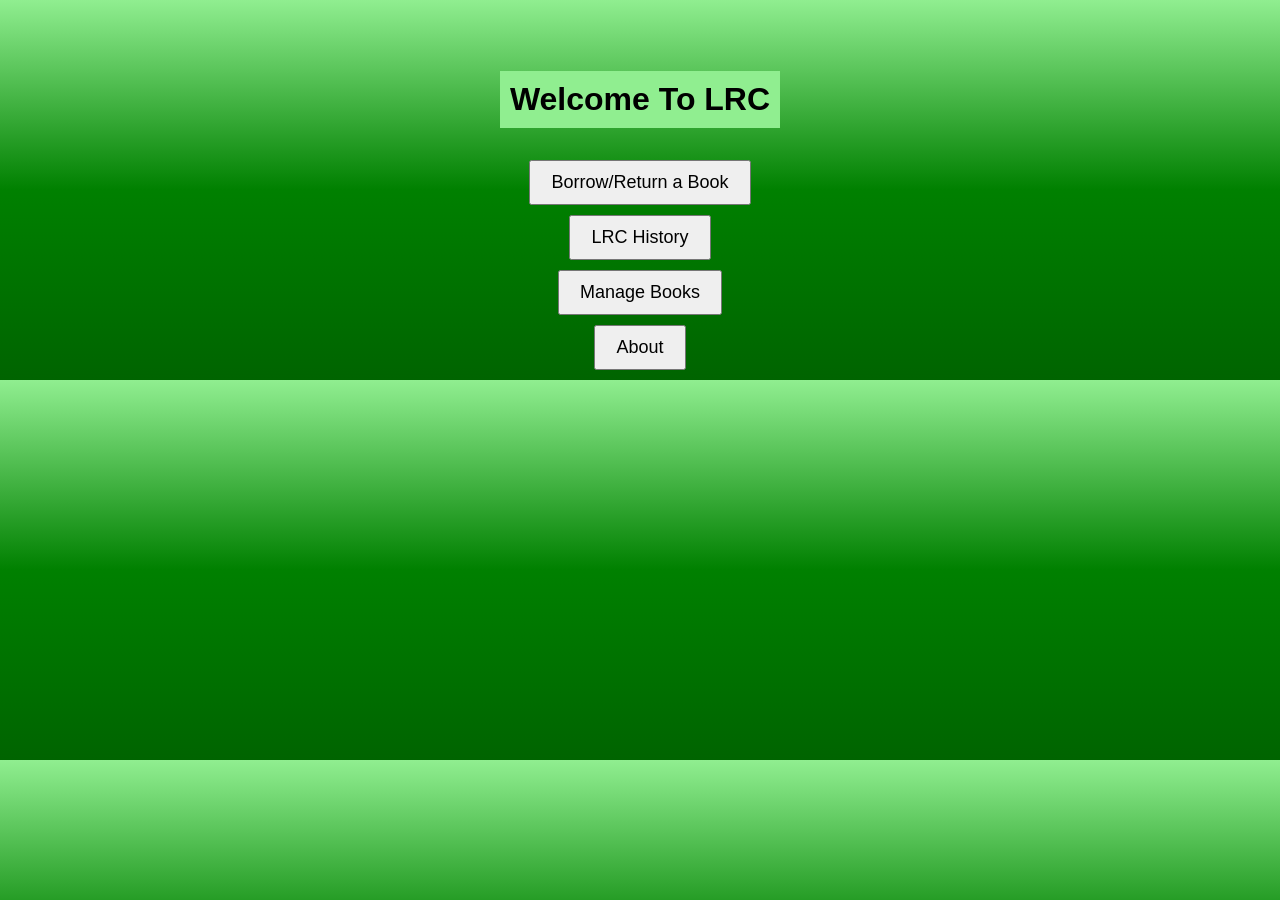
<file: index.html>
<!DOCTYPE html>
<html lang="en">
<head>
    <meta charset="UTF-8">
    <meta name="viewport" content="width=device-width, initial-scale=1.0">
    <title>Welcome To LRC</title>
    <link rel="stylesheet" href="s.css">
</head>
<body>
    <div class="container">
        <h1>Welcome To LRC</h1>
        <button onclick="location.href='borrow.html'">Borrow/Return a Book</button>
        <button onclick="location.href='history.html'">LRC History</button>
        <button onclick="location.href='addbooks.html'">Manage Books</button>
        <button onclick="location.href='about.html'">About</button>
    </div>
</body>
</html>
</file>
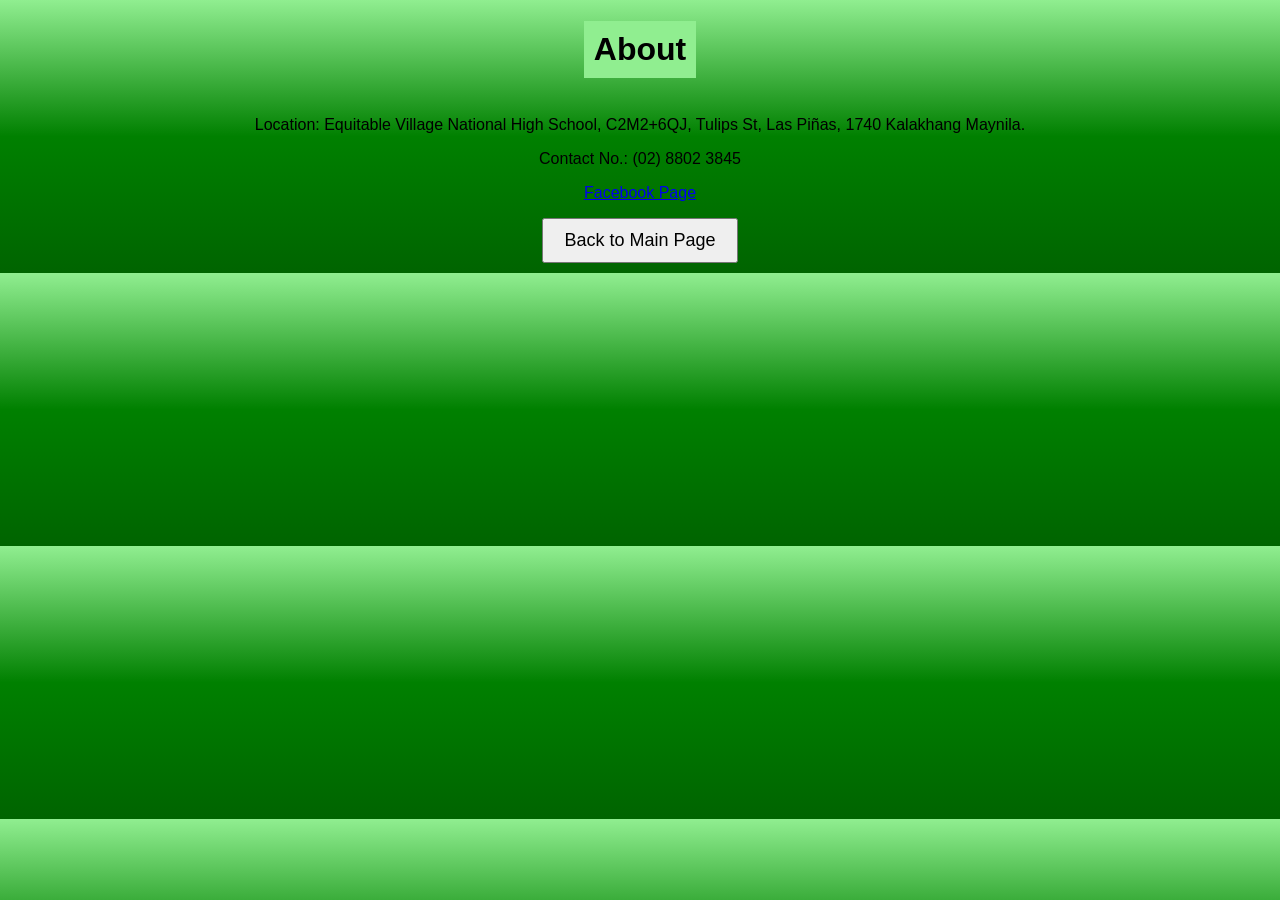
<file: about.html>
<!DOCTYPE html>
<html lang="en">
<head>
    <meta charset="UTF-8">
    <meta name="viewport" content="width=device-width, initial-scale=1.0">
    <title>About</title>
    <link rel="stylesheet" href="s.css">
</head>
<body>
    <h1>About</h1>
    <p>Location: Equitable Village National High School, C2M2+6QJ, Tulips St, Las Piñas, 1740 Kalakhang Maynila.</p>
    <p>Contact No.: (02) 8802 3845</p>
    <p><a href="https://www.facebook.com/evnhs320301/" target="_blank">Facebook Page</a></p>
    <button onclick="location.href='index.html'">Back to Main Page</button>
</body>
</html>
</file>
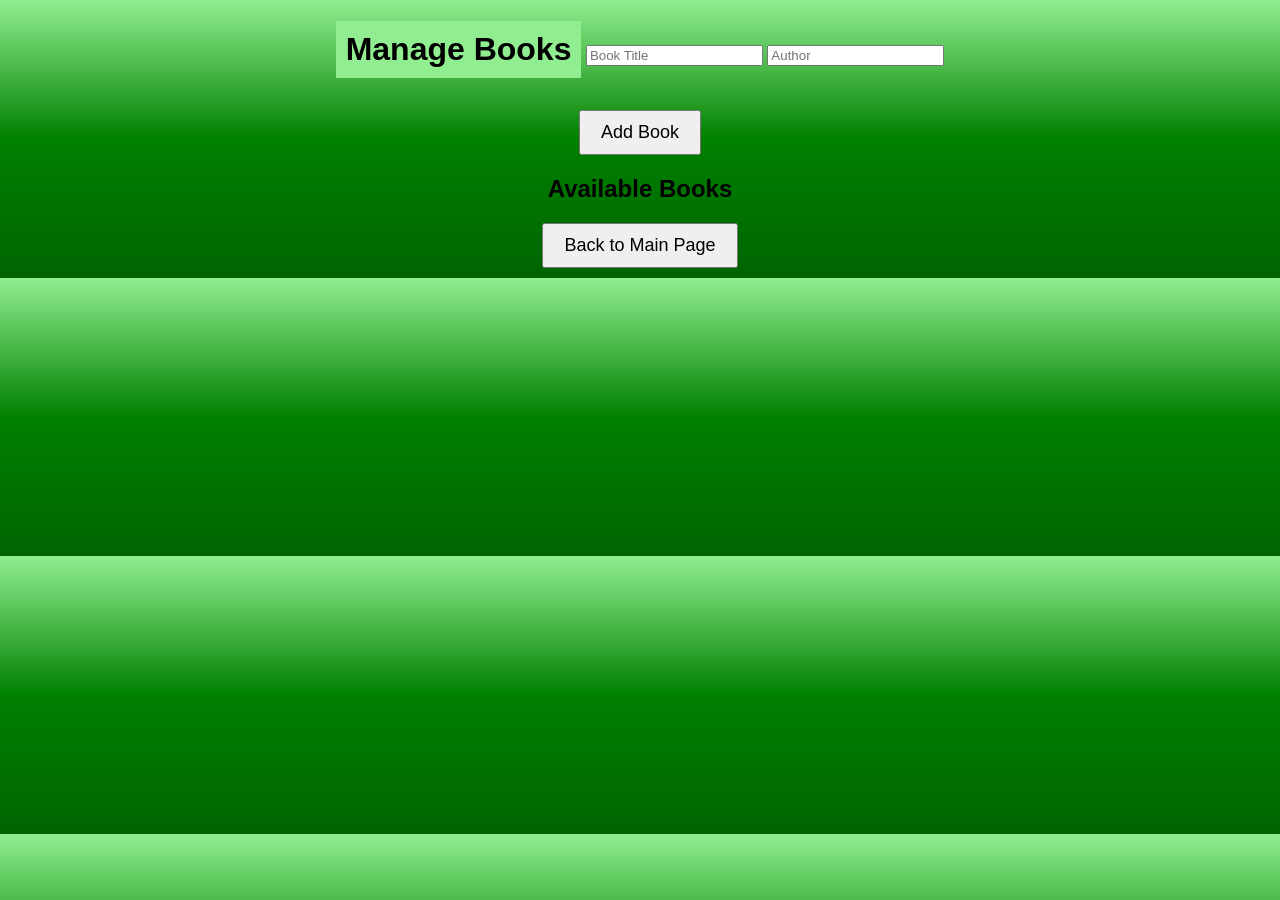
<file: addbooks.html>
<!DOCTYPE html>
<html lang="en">
<head>
    <meta charset="UTF-8">
    <meta name="viewport" content="width=device-width, initial-scale=1.0">
    <title>Manage Books</title>
    <link rel="stylesheet" href="s.css">
    <script src="script.js" defer></script>
</head>
<body>
    <h1>Manage Books</h1>
    <input type="text" id="bookTitle" placeholder="Book Title">
    <input type="text" id="bookAuthor" placeholder="Author">
    <button onclick="addBook()">Add Book</button>
    <h2>Available Books</h2>
    <ul id="bookList"></ul>
    <button onclick="location.href='index.html'">Back to Main Page</button>
</body>
</html>
</file>
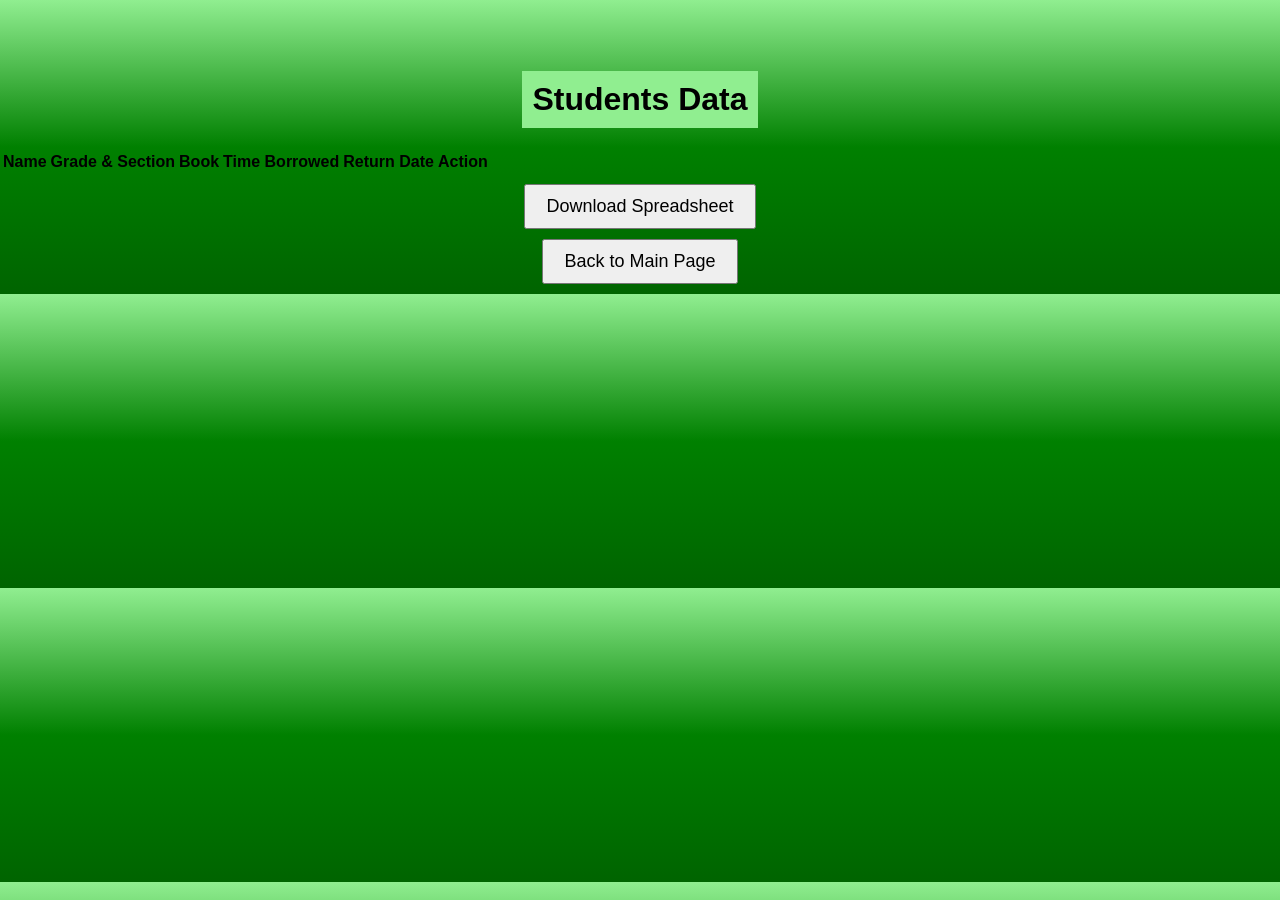
<file: admin.html>
<!DOCTYPE html>
<html lang="en">
<head>
    <meta charset="UTF-8">
    <meta name="viewport" content="width=device-width, initial-scale=1.0">
    <title>LRC History</title>
    <link rel="stylesheet" href="s.css">
</head>
<body>
    <div class="container">
        <h1>Students Data</h1>
        <table id="studentTable">
            <tr>
                <th>Name</th>
                <th>Grade & Section</th>
                <th>Book</th>
                <th>Time Borrowed</th>
                <th>Return Date</th>
                <th>Action</th>
            </tr>
        </table>
        <button id="downloadPDF">Download Spreadsheet</button>
        <button onclick="window.location.href='index.html'">Back to Main Page</button>
    </div>
    <script src="script.js"></script>
</body>
</html>
</file>
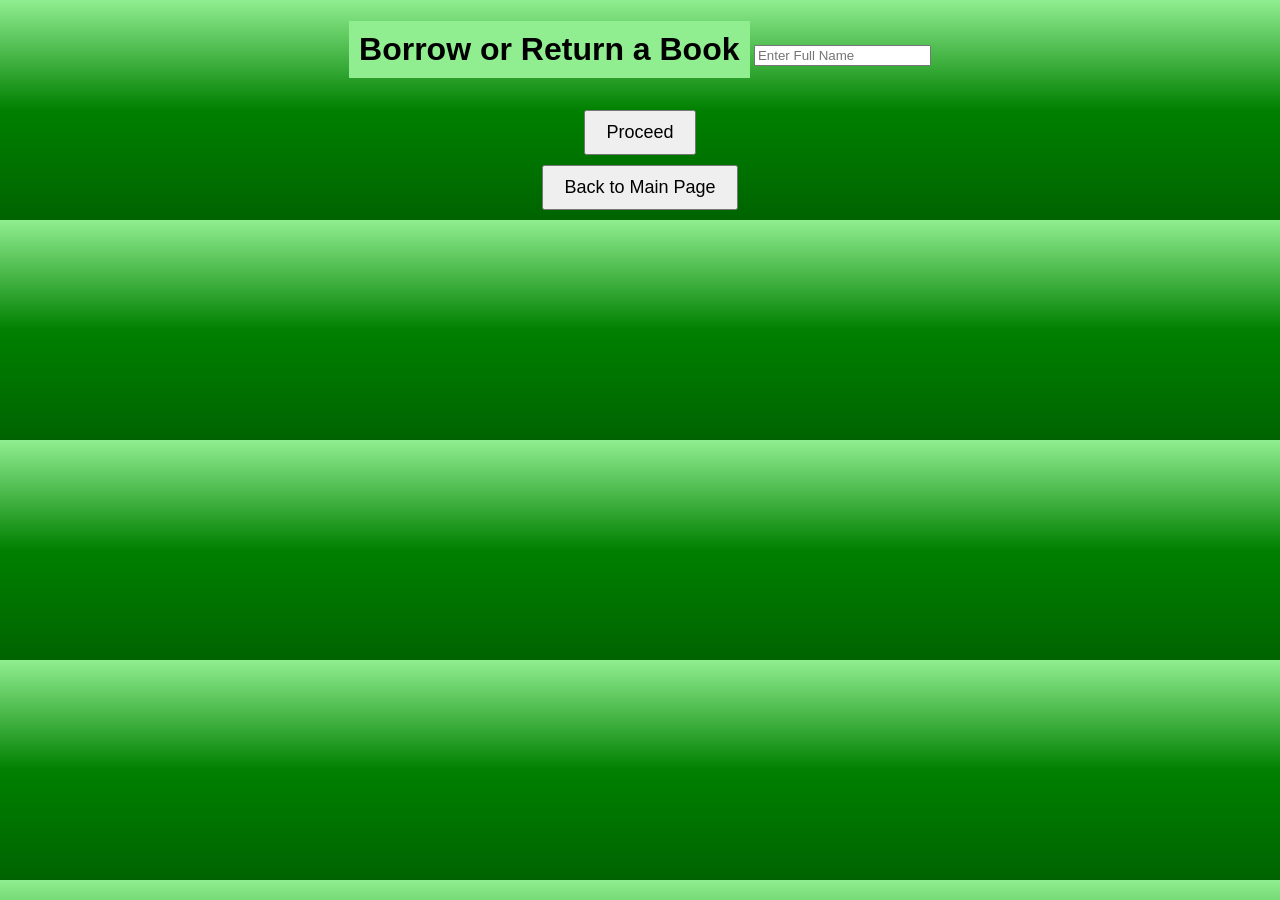
<file: borrow.html>
<!DOCTYPE html>
<html lang="en">
<head>
    <meta charset="UTF-8">
    <meta name="viewport" content="width=device-width, initial-scale=1.0">
    <title>Borrow/Return</title>
    <link rel="stylesheet" href="s.css">
    <script src="script.js" defer></script>
</head>
<body>
    <h1>Borrow or Return a Book</h1>
    <input type="text" id="studentName" placeholder="Enter Full Name">
    <button onclick="checkStudent()">Proceed</button>
    <div id="actionSection" style="display: none;">
        <button onclick="showBorrow()">Borrow a Book</button>
        <button onclick="showReturn()">Return a Book</button>
    </div>
    <div id="borrowSection" style="display: none;">
        <input type="text" id="searchBook" placeholder="Search for a Book">
        <button onclick="borrowBook()">Borrow</button>
    </div>
    <div id="returnSection" style="display: none;">
        <p>Books You Borrowed:</p>
        <select id="borrowedBooks"></select>
        <button onclick="returnBook()">Return</button>
    </div>
    <button onclick="location.href='index.html'">Back to Main Page</button>
</body>
</html>
</file>
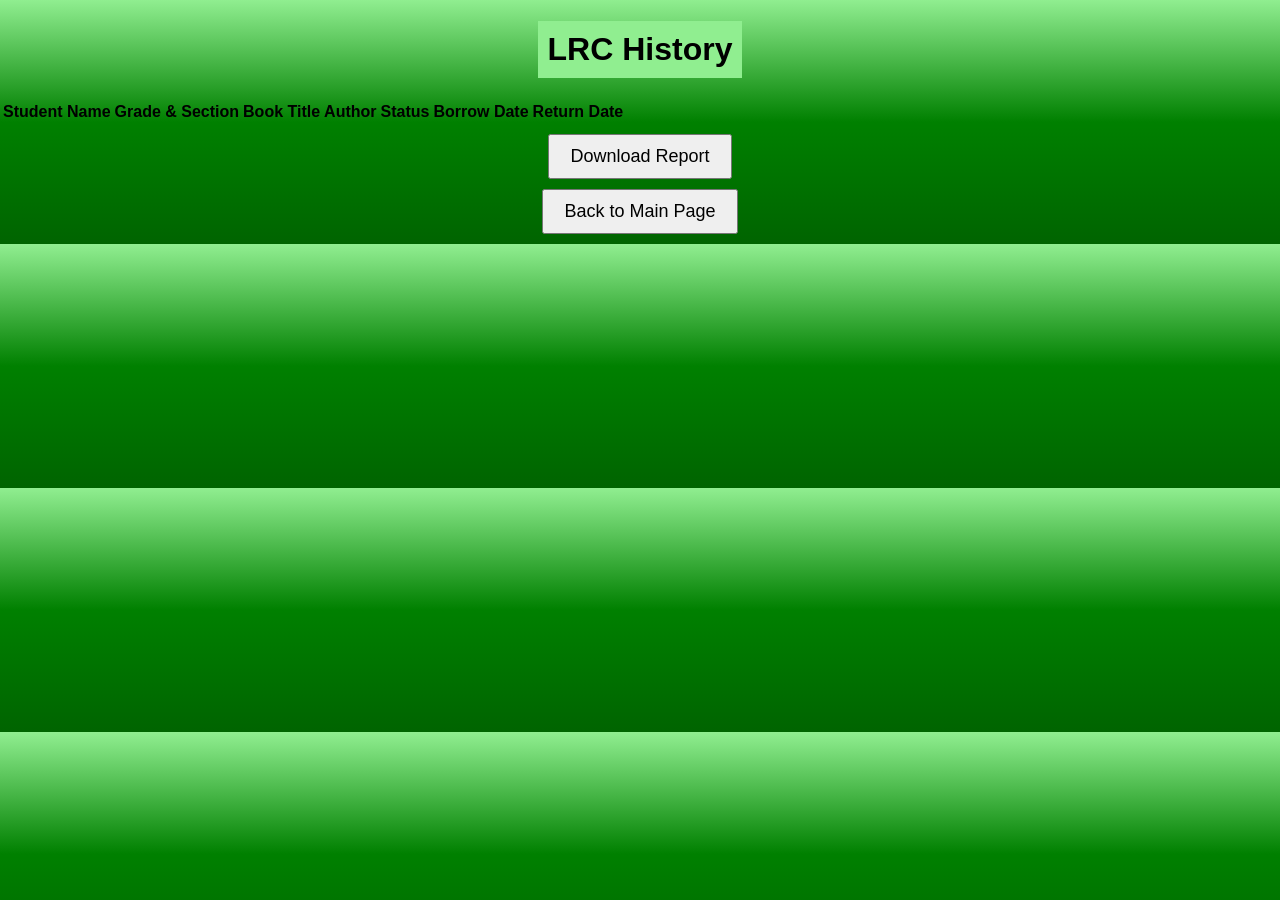
<file: history.html>
<!DOCTYPE html>
<html lang="en">
<head>
    <meta charset="UTF-8">
    <meta name="viewport" content="width=device-width, initial-scale=1.0">
    <title>LRC History</title>
    <link rel="stylesheet" href="s.css">
    <script src="script.js" defer></script>
</head>
<body>
    <h1>LRC History</h1>
    <table id="historyTable">
        <thead>
            <tr>
                <th>Student Name</th>
                <th>Grade & Section</th>
                <th>Book Title</th>
                <th>Author</th>
                <th>Status</th>
                <th>Borrow Date</th>
                <th>Return Date</th>
            </tr>
        </thead>
        <tbody></tbody>
    </table>
    <button onclick="downloadPDF()">Download Report</button>
    <button onclick="location.href='index.html'">Back to Main Page</button>
</body>
</html>
</file>
<file: s.css>
body {
    font-family: Arial, sans-serif;
    background: linear-gradient(to bottom, lightgreen, green, darkgreen);
    text-align: center;
    margin: 0;
    padding: 0;
}
.container {
    margin-top: 50px;
}
button {
    display: block;
    margin: 10px auto;
    padding: 10px 20px;
    font-size: 18px;
    cursor: pointer;
}
h1 {
    background-color: lightgreen;
    padding: 10px;
    display: inline-block;
}
</file>
